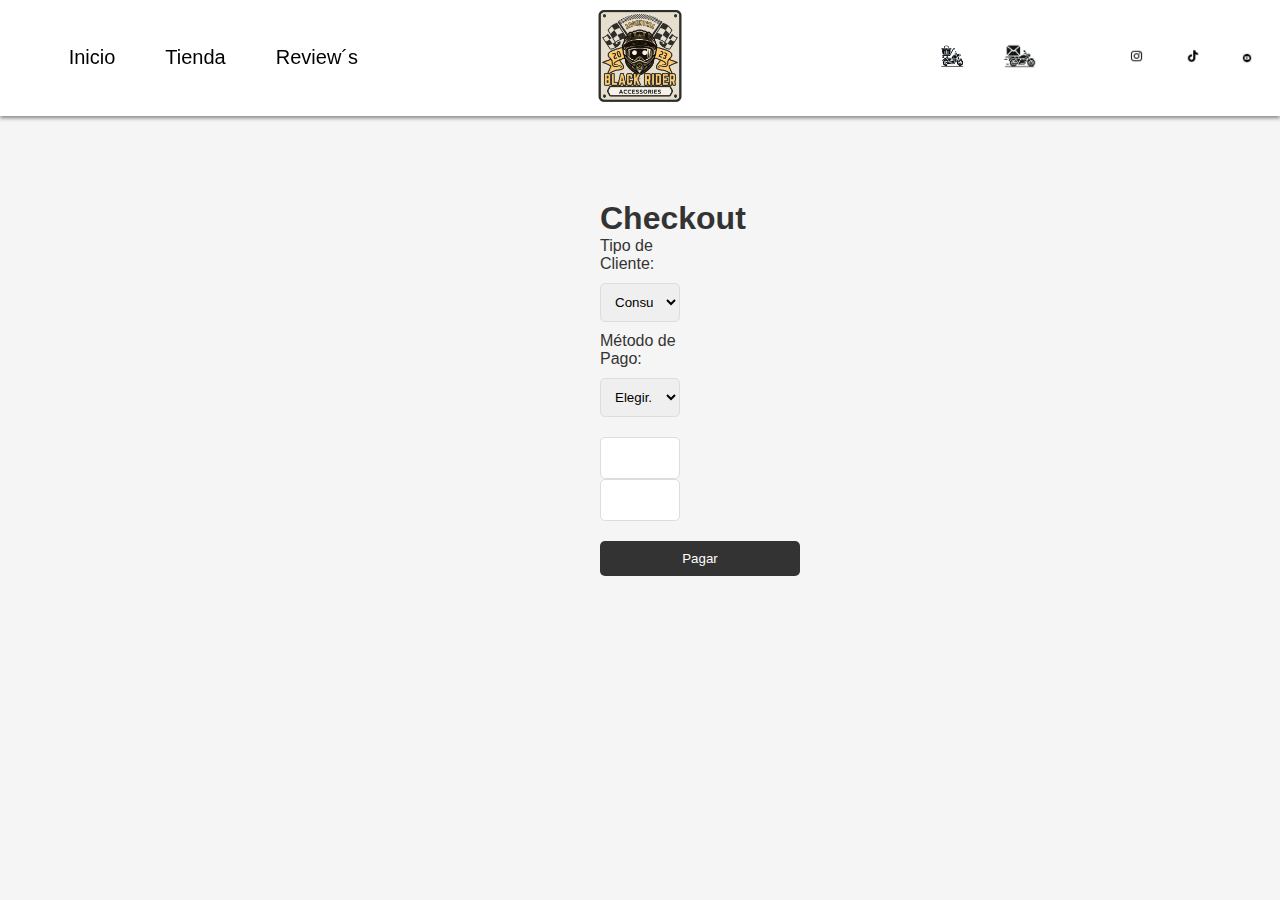
<file: pageshtml/checkout.html>
<!DOCTYPE html>
<html lang="en">
<head>
    <meta charset="UTF-8">
    <meta name="viewport" content="width=device-width, initial-scale=1.0">
    <link rel="stylesheet" href="../css/main.css">
    <title>Checkout</title>
</head>
<body>
    <header>
        <nav class="nav">
            <ul class="navbar">
                <div class="menu">
                    <li><a href="../index.html">Inicio</a></li>
                    <li><a href="../pageshtml/store.html">Tienda</a></li>
                    <li><a href="../pageshtml/reviews.html">Review´s</a></li>
                </div>
                <div class="logo">
                    <li><a href="../index.html"><img src="../media/Logo BlackRider.png" alt="Logo"></a></li>
                </div>
                <div class="cart">
                    <li id="cart_icon"><a href="../pageshtml/cart.html"><img src="../media/Cart.png" alt="Cart"></a></li>
                    <li id="mail_icon"><a href=""><img src="../media/mail.png" alt="contact"></a></li>
                    <li><a href=""><img src="../media/Instagram.png" alt="Instagram"></a></li>
                    <li><a href=""><img src="../media/tiktok.png" alt="tiktok"></a></li>
                    <li><a href=""><img src="../media/youtube.png" alt="youtube"></a></li>
                </div>
            </ul>
        </nav>
    </header>
    <main class="checkout-main">
    <h1 class="checkout-h1">Checkout</h1>
    <div>
        <label for="tipoCliente">Tipo de Cliente:</label>
        <select id="tipoCliente">
            <option value="consumidorFinal">Consumidor Final</option>
            <option value="responsableInscripto">Responsable Inscripto</option>
        </select>
    </div>

    <div>
        <label for="metodoPago">Método de Pago:</label>
        <select id="metodoPago">
            <option value="elegir">Elegir...</option>
            <option value="reembolso">Pago Contra Reembolso</option>
            <option value="transferencia">Transferencia Bancaria</option>
            <option value="tarjeta">Tarjeta de Débito/Crédito</option>
            <option value="rapipago">Rapipago</option>
        </select>
        <div id="instruccionesPago"></div>
    </div>

    <div id="detallePago"></div>

    <button id="pagar">Pagar</button>
    

    <script src="../checkout.js"></script>
    </main>
</body>
</html>
</file>
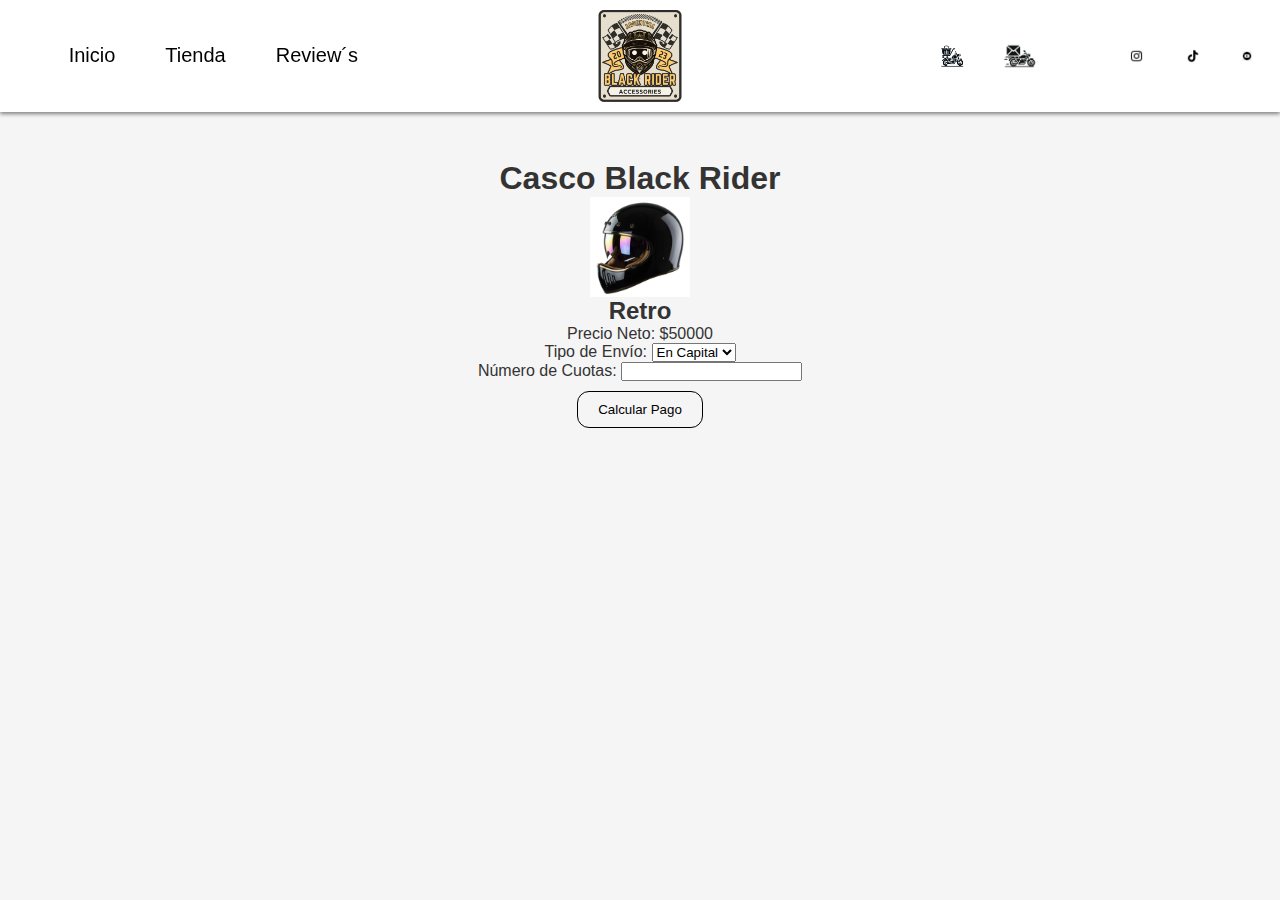
<file: productspages/helmet1.html>
<html lang="en">
<head>
    <meta charset="UTF-8">
    <meta name="viewport" content="width=device-width, initial-scale=1.0">
    <link rel="stylesheet" href="../css/main.css">
    <link rel="shortcut icon" href="../media/favicon.png" type="image/x-icon">
    <title>Helmet</title>
</head>
<body>
    <header>
        <nav class="nav">
            <ul class="navbar">
                <div class="menu">
                    <li><a href="../index.html">Inicio</a></li>
                    <li><a href="../pageshtml/store.html">Tienda</a></li>
                    <li><a href="../pageshtml/reviews.html">Review´s</a></li>
                </div>
                <div class="logo">
                    <li><a href="../index.html"><img src="../media/Logo BlackRider.png" alt="Logo"></a></li>
                </div>
                <div class="cart">
                    <li id="cart_icon"><a href="../pageshtml/cart.html"><img src="../media/Cart.png" alt="Cart"></a></li>
                    <li id="mail_icon"><a href=""><img src="../media/mail.png" alt="contact"></a></li>
                    <li><a href=""><img src="../media/Instagram.png" alt="Instagram"></a></li>
                    <li><a href=""><img src="../media/tiktok.png" alt="tiktok"></a></li>
                    <li><a href=""><img src="../media/youtube.png" alt="youtube"></a></li>
                </div>
            </ul>
        </nav>
    </header>
    <main>
        <h1 id="productPageH1">Casco Black Rider</h1>
        <div class="productCard">
            <img src="../media/helmet1.png" alt="Producto" style="width:100px;height:100px;">
            <h2>Retro</h2>
            <p>Precio Neto: $<span id="basePrice">50000</span></p>
            <label for="shipping">Tipo de Envío:</label>
            <select id="shipping">
                <option value="1000">En Capital</option>
                <option value="1200">Al Interior</option>
            </select>
            <div>
                <label for="installments">Número de Cuotas:</label>
                <input type="number" id="installments" required>
            </div>
            <button onclick="calculateTotal()">Calcular Pago</button>
        </div>
        <div id="results"></div>
    </main>
    
    <script src="../index.js"></script>
</body>
</html>
</file>
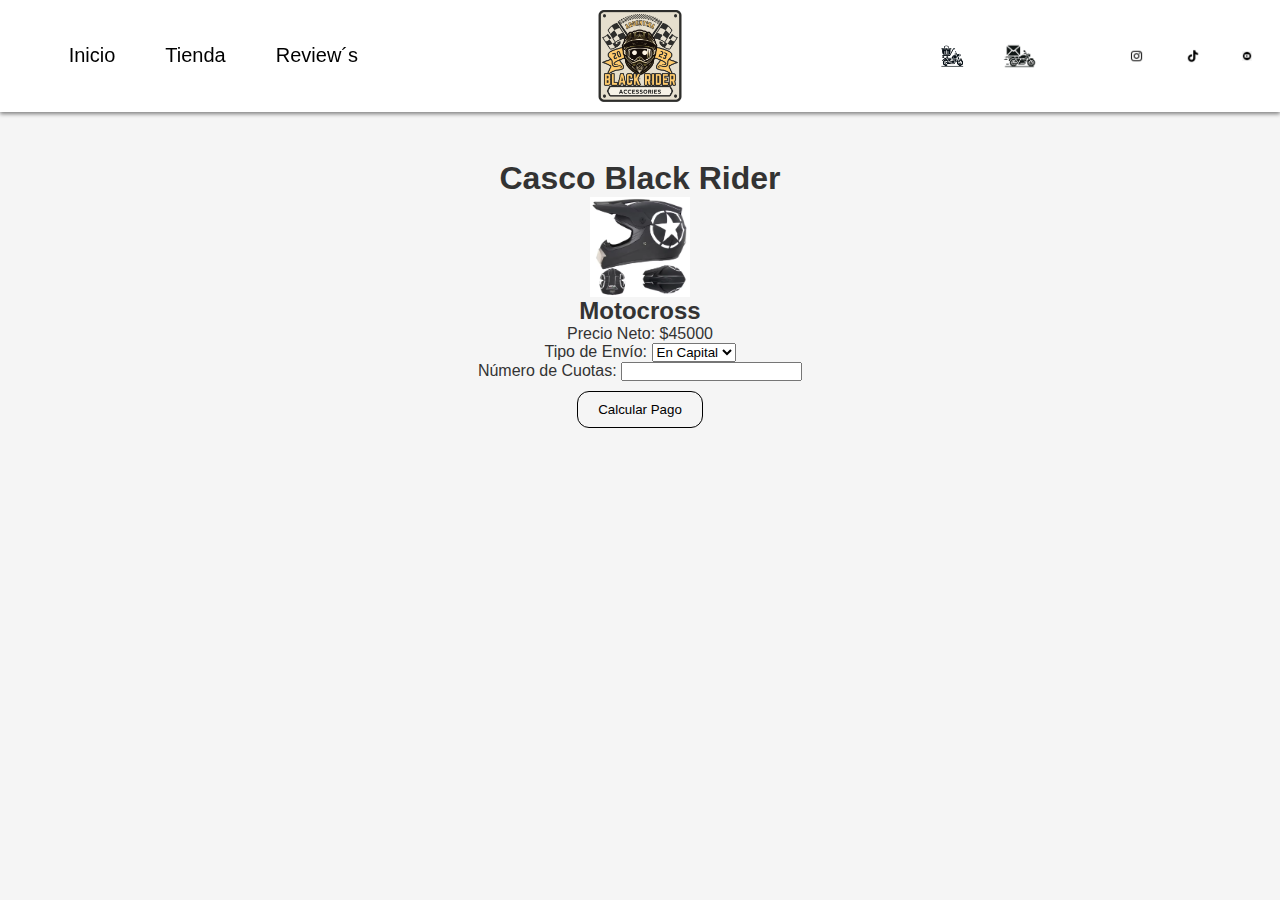
<file: productspages/helmet2.html>
<html lang="en">
<head>
    <meta charset="UTF-8">
    <meta name="viewport" content="width=device-width, initial-scale=1.0">
    <link rel="stylesheet" href="../css/main.css">
    <link rel="shortcut icon" href="../media/favicon.png" type="image/x-icon">
    <title>Document</title>
</head>
<body>
    <header>
        <nav class="nav">
            <ul class="navbar">
                <div class="menu">
                    <li><a href="../index.html">Inicio</a></li>
                    <li><a href="../pageshtml/store.html">Tienda</a></li>
                    <li><a href="../pageshtml/reviews.html">Review´s</a></li>
                </div>
                <div class="logo">
                    <li><a href="../index.html"><img src="../media/Logo BlackRider.png" alt="Logo"></a></li>
                </div>
                <div class="cart">
                    <li id="cart_icon"><a href="../pageshtml/cart.html"><img src="../media/Cart.png" alt="Cart"></a></li>
                    <li id="mail_icon"><a href=""><img src="../media/mail.png" alt="contact"></a></li>
                    <li><a href=""><img src="../media/Instagram.png" alt="Instagram"></a></li>
                    <li><a href=""><img src="../media/tiktok.png" alt="tiktok"></a></li>
                    <li><a href=""><img src="../media/youtube.png" alt="youtube"></a></li>
                </div>
            </ul>
        </nav>
    </header>
    <main>
        <h1 id="productPageH1">Casco Black Rider</h1>
        <div class="productCard">
            <img src="../media/helmet2.png" alt="Producto" style="width:100px;height:100px;">
            <h2>Motocross</h2>
            <p>Precio Neto: $<span id="basePrice">45000</span></p>
            <label for="shipping">Tipo de Envío:</label>
            <select id="shipping">
                <option value="1000">En Capital</option>
                <option value="1200">Al Interior</option>
            </select>
            <div>
                <label for="installments">Número de Cuotas:</label>
                <input type="number" id="installments" required>
            </div>
            <button onclick="calculateTotal()">Calcular Pago</button>
        </div>
        <div id="results"></div>
    </main>

    <script src="../index.js"></script>
</body>
</html>
</file>
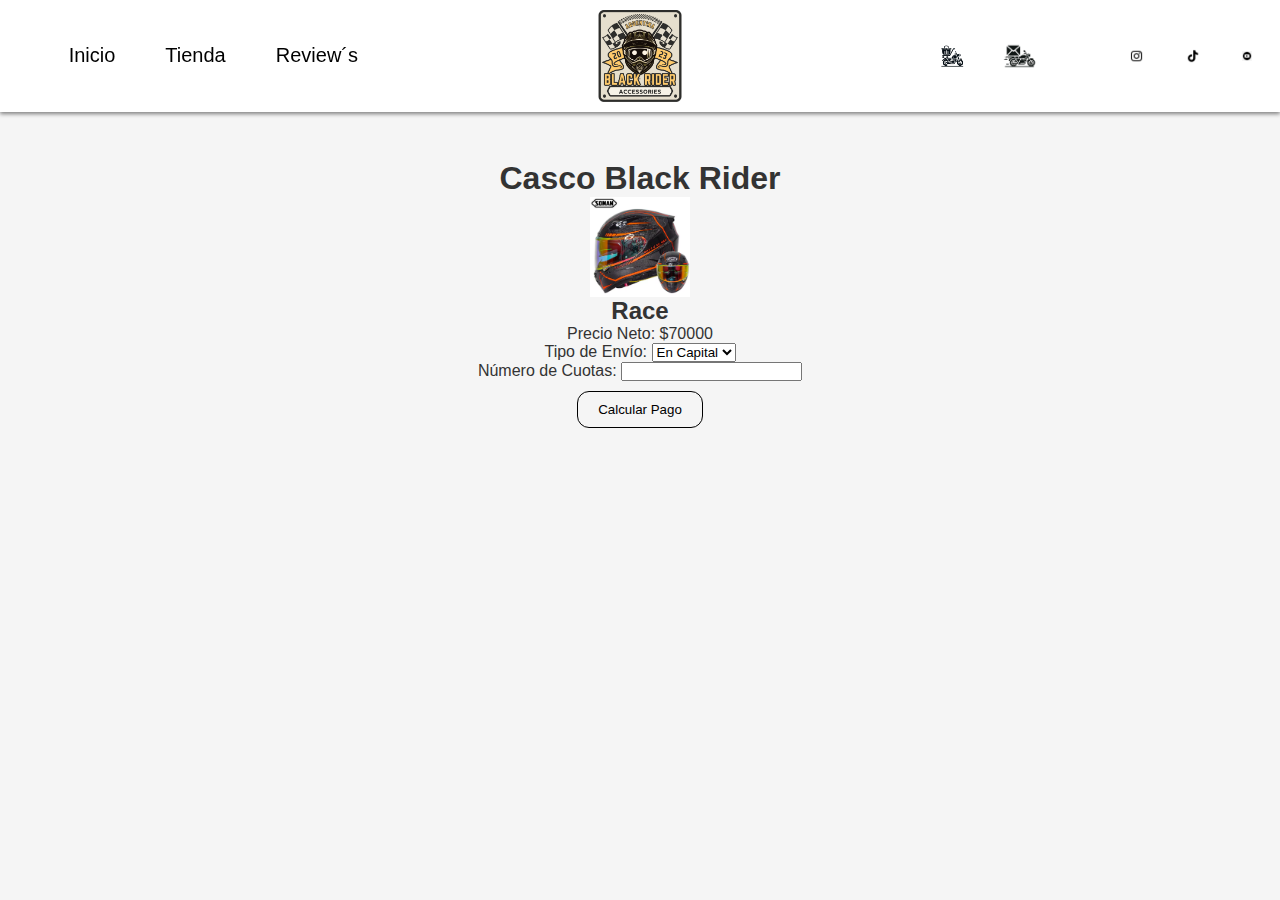
<file: productspages/helmet3.html>
<html lang="en">
<head>
    <meta charset="UTF-8">
    <meta name="viewport" content="width=device-width, initial-scale=1.0">
    <link rel="stylesheet" href="../css/main.css">
    <link rel="shortcut icon" href="../media/favicon.png" type="image/x-icon">
    <title>Document</title>
</head>
<body>
    <header>
        <nav class="nav">
            <ul class="navbar">
                <div class="menu">
                    <li><a href="../index.html">Inicio</a></li>
                    <li><a href="../pageshtml/store.html">Tienda</a></li>
                    <li><a href="../pageshtml/reviews.html">Review´s</a></li>
                </div>
                <div class="logo">
                    <li><a href="../index.html"><img src="../media/Logo BlackRider.png" alt="Logo"></a></li>
                </div>
                <div class="cart">
                    <li id="cart_icon"><a href="../pageshtml/cart.html"><img src="../media/Cart.png" alt="Cart"></a></li>
                    <li id="mail_icon"><a href=""><img src="../media/mail.png" alt="contact"></a></li>
                    <li><a href=""><img src="../media/Instagram.png" alt="Instagram"></a></li>
                    <li><a href=""><img src="../media/tiktok.png" alt="tiktok"></a></li>
                    <li><a href=""><img src="../media/youtube.png" alt="youtube"></a></li>
                </div>
            </ul>
        </nav>
    </header>

    <main>
        <h1 id="productPageH1">Casco Black Rider</h1>
        <div class="productCard">
            <img src="../media/helmet3.png" alt="Producto" style="width:100px;height:100px;">
            <h2>Race</h2>
            <p>Precio Neto: $<span id="basePrice">70000</span></p>
            <label for="shipping">Tipo de Envío:</label>
            <select id="shipping">
                <option value="1000">En Capital</option>
                <option value="1200">Al Interior</option>
            </select>
            <div>
                <label for="installments">Número de Cuotas:</label>
                <input type="number" id="installments" required>
            </div>
            <button onclick="calculateTotal()">Calcular Pago</button>
        </div>
        <div id="results"></div>
    </main>
    
    <script src="../index.js"></script>
</body>
</html>
</file>
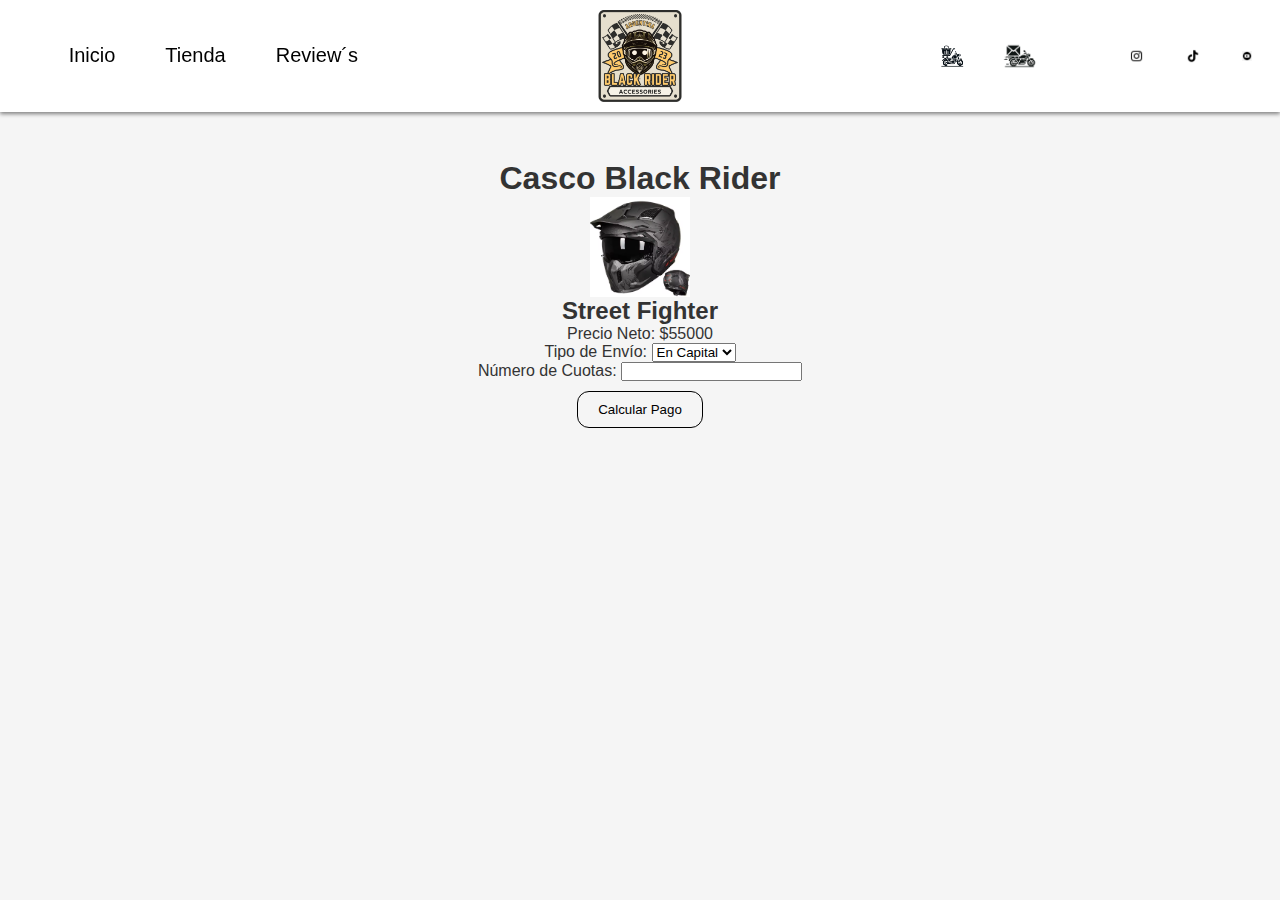
<file: productspages/helmet4.html>
<html lang="en">
<head>
    <meta charset="UTF-8">
    <meta name="viewport" content="width=device-width, initial-scale=1.0">
    <link rel="stylesheet" href="../css/main.css">
    <link rel="shortcut icon" href="../media/favicon.png" type="image/x-icon">
    <title>Document</title>
</head>
<body>
    <header>
        <nav class="nav">
            <ul class="navbar">
                <div class="menu">
                    <li><a href="../index.html">Inicio</a></li>
                    <li><a href="../pageshtml/store.html">Tienda</a></li>
                    <li><a href="../pageshtml/reviews.html">Review´s</a></li>
                </div>
                <div class="logo">
                    <li><a href="../index.html"><img src="../media/Logo BlackRider.png" alt="Logo"></a></li>
                </div>
                <div class="cart">
                    <li id="cart_icon"><a href="../pageshtml/cart.html"><img src="../media/Cart.png" alt="Cart"></a></li>
                    <li id="mail_icon"><a href=""><img src="../media/mail.png" alt="contact"></a></li>
                    <li><a href=""><img src="../media/Instagram.png" alt="Instagram"></a></li>
                    <li><a href=""><img src="../media/tiktok.png" alt="tiktok"></a></li>
                    <li><a href=""><img src="../media/youtube.png" alt="youtube"></a></li>
                </div>
            </ul>
        </nav>
    </header>
    <main>
        <h1 id="productPageH1">Casco Black Rider</h1>
        <div class="productCard">
            <img src="../media/helmet4.png" alt="Producto" style="width:100px;height:100px;">
            <h2>Street Fighter</h2>
            <p>Precio Neto: $<span id="basePrice">55000</span></p>
            <label for="shipping">Tipo de Envío:</label>
            <select id="shipping">
                <option value="1000">En Capital</option>
                <option value="1200">Al Interior</option>
            </select>
            <div>
                <label for="installments">Número de Cuotas:</label>
                <input type="number" id="installments" required>
            </div>
            <button onclick="calculateTotal()">Calcular Pago</button>
        </div>
        <div id="results"></div>
    </main>
    
    <script src="../index.js"></script>
</body>
</html>
</file>
<file: css/main.css>
* {
  margin: 0;
  padding: 0;
 font-family: 'Lucida Sans', 'Lucida Sans Regular', 'Lucida Grande', 'Lucida Sans Unicode', Geneva, Verdana, sans-serif
}

 header{
  padding: 0px;
}

header .nav {
  width: 100%;
  height: auto;
  overflow: hidden;
  box-shadow: 0 2px 4px gray;
  position: fixed;
  z-index: 10000;
  padding: 10px 0 10px 0;
  background-color: white;
}
header .nav .navbar {
  display: flex;
  align-items: center;
  justify-content: space-around;
  width: 100%;
}
header .nav .navbar .menu {
  width: 33%;
  display: flex;
  justify-content: center;
  text-decoration: none;
  font-size: 20px;
}
header .nav .navbar .menu li {
  padding: 15px;
  transition: transform 0.3s ease;
  color: green;
}
header .nav .navbar .menu li:hover {
  transform: scale(1.1);
}
.menu a{
  text-decoration: none;
  color: black;
}
header .nav .navbar .logo {
  width: 33%;
  justify-content: center;
  text-align: center;
  list-style-type: none;
}
header .nav .navbar .logo img {
  width: 20%;
  transition: transform 0.3s ease;
}
header .nav .navbar .logo img:hover {
  transform: scale(1.1);
}
header .nav .navbar .cart {
  width: 33%;
  display: flex;
  text-align: left;
  align-items: center;
  list-style-type: none;
}
header .nav .navbar .cart #cart_icon {
  text-align: right;
}
header .nav .navbar .cart #cart_icon img {
  width: 45%;
  transition: transform 0.3s ease;
}
header .nav .navbar .cart #cart_icon img:hover {
  transform: scale(1.1);
}
header .nav .navbar .cart #mail_icon {
  text-align: left;
}
header .nav .navbar .cart #mail_icon img {
  width: 40%;
  transition: transform 0.3s ease;
}
header .nav .navbar .cart #mail_icon img:hover {
  transform: scale(1.1);
}
header .nav .navbar .cart img {
  width: 40%;
  transition: transform 0.3s ease;
}
header .nav .navbar .cart img:hover {
  transform: scale(1.1);
}

main {
  padding-top: 130px;
}
main .banner1 {
  display: flex;
  flex-direction: column;
  text-align: center;
  justify-content: center;
  align-items: center;
  background-image: url(../media/banner1.png);
  height: 800px;
  width: 100%;
  background-size: cover;
  background-position: center;
}
main .banner1 h1 {
  color: white;
  font-size: 100px;
}
main .banner1 h3 {
  color: white;
  font-size: 50px;
  margin-bottom: 10px;
}
main .banner1 a {
  color: white;
  text-align: center;
  text-decoration: none;
  font-size: 35px;
  border: 2px solid white;
  border-radius: 50px;
  margin: 50px 0 0 0;
  padding: 10px;
  background-color: black;
  transition: transform 0.3s ease;
  padding: 20px;
}
main .banner1 a:hover {
  transform: scale(1.3);
  background-color: yellow;
  border: 2px solid yellow;
  color: black;
}

main .featureProductsIndex{
  margin-top: 30px;
  text-align: center;
  
}
body {
  box-sizing: border-box;
}
.featureProducts{
  text-align: center;
  padding: 30px;
  font-size: 30px;
}

.products-container {
  display: flex;
  justify-content: space-between;
  margin: 20px;
  padding: 20px;
}

.product {
  flex: 1;
  padding: 10px;
  box-shadow: 0 0 10px rgba(0,0,0,0.1);
  text-align: center;
  font-size: 12px;
  color: black;
}

.product img {
  width: auto;
  height: auto;
  max-height: 200px;
}

button {
  padding: 10px 20px;
  margin-top: 10px;
  background-color: transparent;
  border: 1px solid black;
  border-radius: 12px;
  text-decoration: none;
  transition: transform 0.3s ease;
}

a{
  text-decoration: none;
  color: white
}

button:hover {
  transition: transform 0.3s ease;
}

.productCard {
  text-align: center;
  text-decoration: none;
}

#productPageH1{
  text-align: center;
  padding-top: 30px;
}

#results{
  padding-top: 25px ;
  text-align: center;
}
#productos{
  display: flex;
  justify-content: space-between;
  align-items: center;

}
.guantes h1{
  text-align: center;
  font-size: 50px;
}
.gloveProducts img{
  width: 50%;
  align-items: center;
}

.cart{
  display: block;
  text-align: center;
}

.cart-main{
  padding: 100px 400px;
}
.carth1{
  margin-top: 75px;
  text-align: center;
  font-size: 45px;
}

body {
  font-family: Arial, sans-serif;
  margin: 0;
  padding: 0;
  box-sizing: border-box;
  background-color: #f5f5f5;
  color: #333;
}
.checkout-main{
  margin: 0;
  padding: 200px 600px;
}
header, footer {
  background-color: #333;
  color: #fff;
  padding: 0;
  text-align: center;
}

header a, footer a {
  color: #fff;
  text-decoration: none;
}

header a:hover, footer a:hover {
  text-decoration: underline;
}

.nav ul {
  list-style: none;
  padding: 0;
  display: flex;
  justify-content: space-around;
  align-items: center;
}

.nav .menu li, .nav .logo li, .nav .cart li {
  display: inline;
  margin: 0 10px;
}


.products-container {
  display: flex;
  flex-wrap: wrap;
  justify-content: space-around;
}

.product {
  background: #fff;
  padding: 20px;
  margin: 10px;
  border: 1px solid #ddd;
  border-radius: 5px;
  width: calc(25% - 40px);
  box-shadow: 0 2px 4px rgba(0,0,0,0.1);
  text-align: center;
}

.product img {
  max-width: 100%;
  height: auto;
}

.product h2 {
  margin: 10px 0;
}

.product button {
  background: #333;
  color: #fff;
  border: none;
  padding: 10px 20px;
  cursor: pointer;
  border-radius: 5px;
}

.product button:hover {
  background: #555;
}

.banner1 {
  background: url('./media/banner.jpg') no-repeat center center/cover;
  color: #fff;
  text-align: center;
  padding: 60px 0;
}

.banner1 h1, .banner1 h3 {
  margin: 0;
}

/* Cart Styles */
#listaCarrito {
  background: #fff;
  padding: 20px;
  border: 1px solid #ddd;
  border-radius: 5px;
  margin-bottom: 20px;
}

#listaCarrito div {
  display: flex;
  justify-content: space-between;
  align-items: center;
  padding: 10px 0;
  border-bottom: 1px solid #ddd;
}

#listaCarrito div:last-child {
  border-bottom: none;
}

#listaCarrito img {
  width: 50px;
  height: auto;
}

#irAPagar {
  background: #333;
  color: #fff;
  border: none;
  padding: 10px 20px;
  cursor: pointer;
  border-radius: 5px;
  display: block;
  width: 200px;
  margin: 20px auto;
}

#irAPagar:hover {
  background: #555;
}

/* Checkout */
.checkout-h1{
  text-align: center;
}
#detallePago {
  background: #fff;
  padding: 20px;
  border: 1px solid #ddd;
  border-radius: 5px;
  margin-bottom: 20px;
}

#detallePago p {
  margin: 10px 0;
}

#tipoCliente, #metodoPago {
  width: 100%;
  padding: 10px;
  margin: 10px 0;
  border: 1px solid #ddd;
  border-radius: 5px;
}

#instruccionesPago {
  background: #fff;
  padding: 20px;
  border: 1px solid #ddd;
  border-radius: 5px;
  margin-top: 10px;
}

#pagar {
  background: #333;
  color: #fff;
  border: none;
  padding: 10px 20px;
  cursor: pointer;
  border-radius: 5px;
  display: block;
  width: 200px;
  margin: 20px auto;
}

#pagar:hover {
  background: #555;
}





.storeh1 {
  margin: 20px 175px;
  padding: 15px;
  text-align: center;
  font-size: 100px;

}

.container {
  width: 80%;
  max-width: auto;
  margin: 0 auto;
  padding: 40px 0;
}

.section-title {
  text-align: center;
  margin-bottom: 40px;
  font-size: 40px;
}

.carousel-container {
  position: relative;
  display: flex;
  justify-content: center;
  align-items: center;
  overflow: hidden;
}

.carousel {
  display: flex;
  overflow: hidden;
  width: 90%;
  scroll-behavior: smooth;
}

.carousel .product-card {
  min-width: 28%;
  margin: 5px 20px;
  text-align: center;
  transition: transform 0.5s ease;
}

.carousel .product-card h5{
  font-size: 30px;
}

.carousel .product-card p{
  font-size: 20px;
  align-items: center;
  color: black;
  margin-bottom: 15px;
}

.carousel .product-card .add-to-cart{
background-color: black;
border-radius: 12px;
width: 50%;
margin: 0 100px;
display: flex;
justify-content: center;
}
.carousel-btn {
  background-color: black;
  color: white;
  border: none;
  padding: 10px 20px;
  cursor: pointer;
  font-size: 1.5em;
  position: absolute;
  top: 50%;
  transform: translateY(-50%);
}

.left-btn {
  left: 0;
}

.right-btn {
  right: 0;
}

.section-title {
  font-size: 40px;
  margin-bottom: 5px;
}

.imgSection2 {
  width: 100%;
  display: flex;
  justify-content: center;
  margin-bottom: 60px;
}

.imgSection2 img {
  padding-top: 20px;
  width: 10%;
}
.filters {
  text-align: center;
  margin-bottom: 20px;
}

.filter-select {
  padding: 10px;
  margin: 5px;
  border-radius: 15px;
}

.product-grid {
  display: flex;
  flex-wrap: wrap;
  gap: 30px;
  justify-content: center;
}

.product-card {
  background-color: white;
  border: 1px solid #ddd;
  border-radius: 20px;
  padding: 15px;
  width: calc(25% - 20px);
  box-shadow: 0 2px 5px rgba(0, 0, 0, 0.1);
  transition: transform 0.3s ease;
  display: flex;
  flex-direction: column;
  justify-content: space-between;
}

.product-card:hover {
  transform: scale(1.05);
}

.product-card img {
  max-width: 90%;
  height: auto;
}

.product-card h5 {
  margin-top: 20px;
  text-align: center;
  font-size: 20px;
}

.product-card p {
  margin: 0;
  text-align: center;
  color: black;
}

.product-card .price {
  color: black;
  font-weight: bold;
  margin-top: 10px;
}

.product-card .add-to-cart {
  background-color: black;
  color: white;
  border: none;
  padding: 10px;
  cursor: pointer;
  margin-top: 10px;
  border-radius: 5px;
}

.product-card .add-to-cart:hover {
  background-color: #218838;
}
</file>
